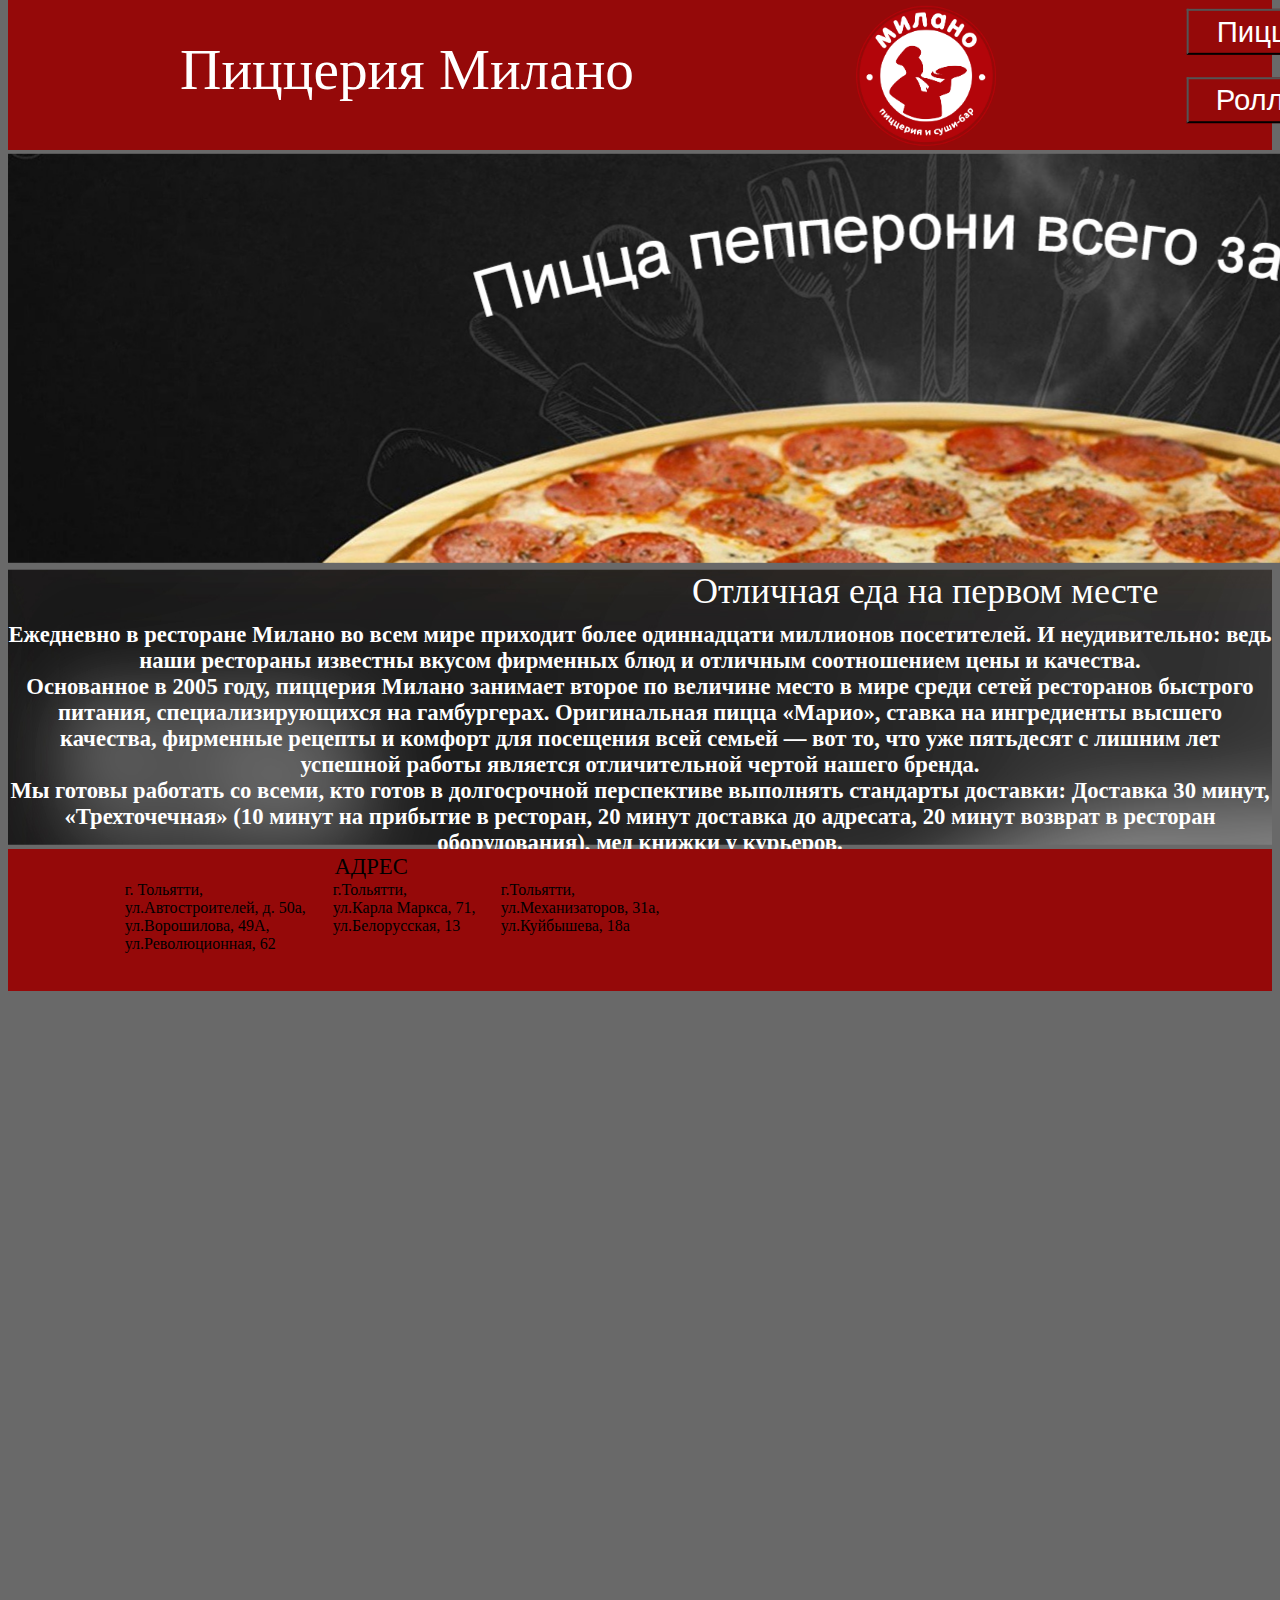
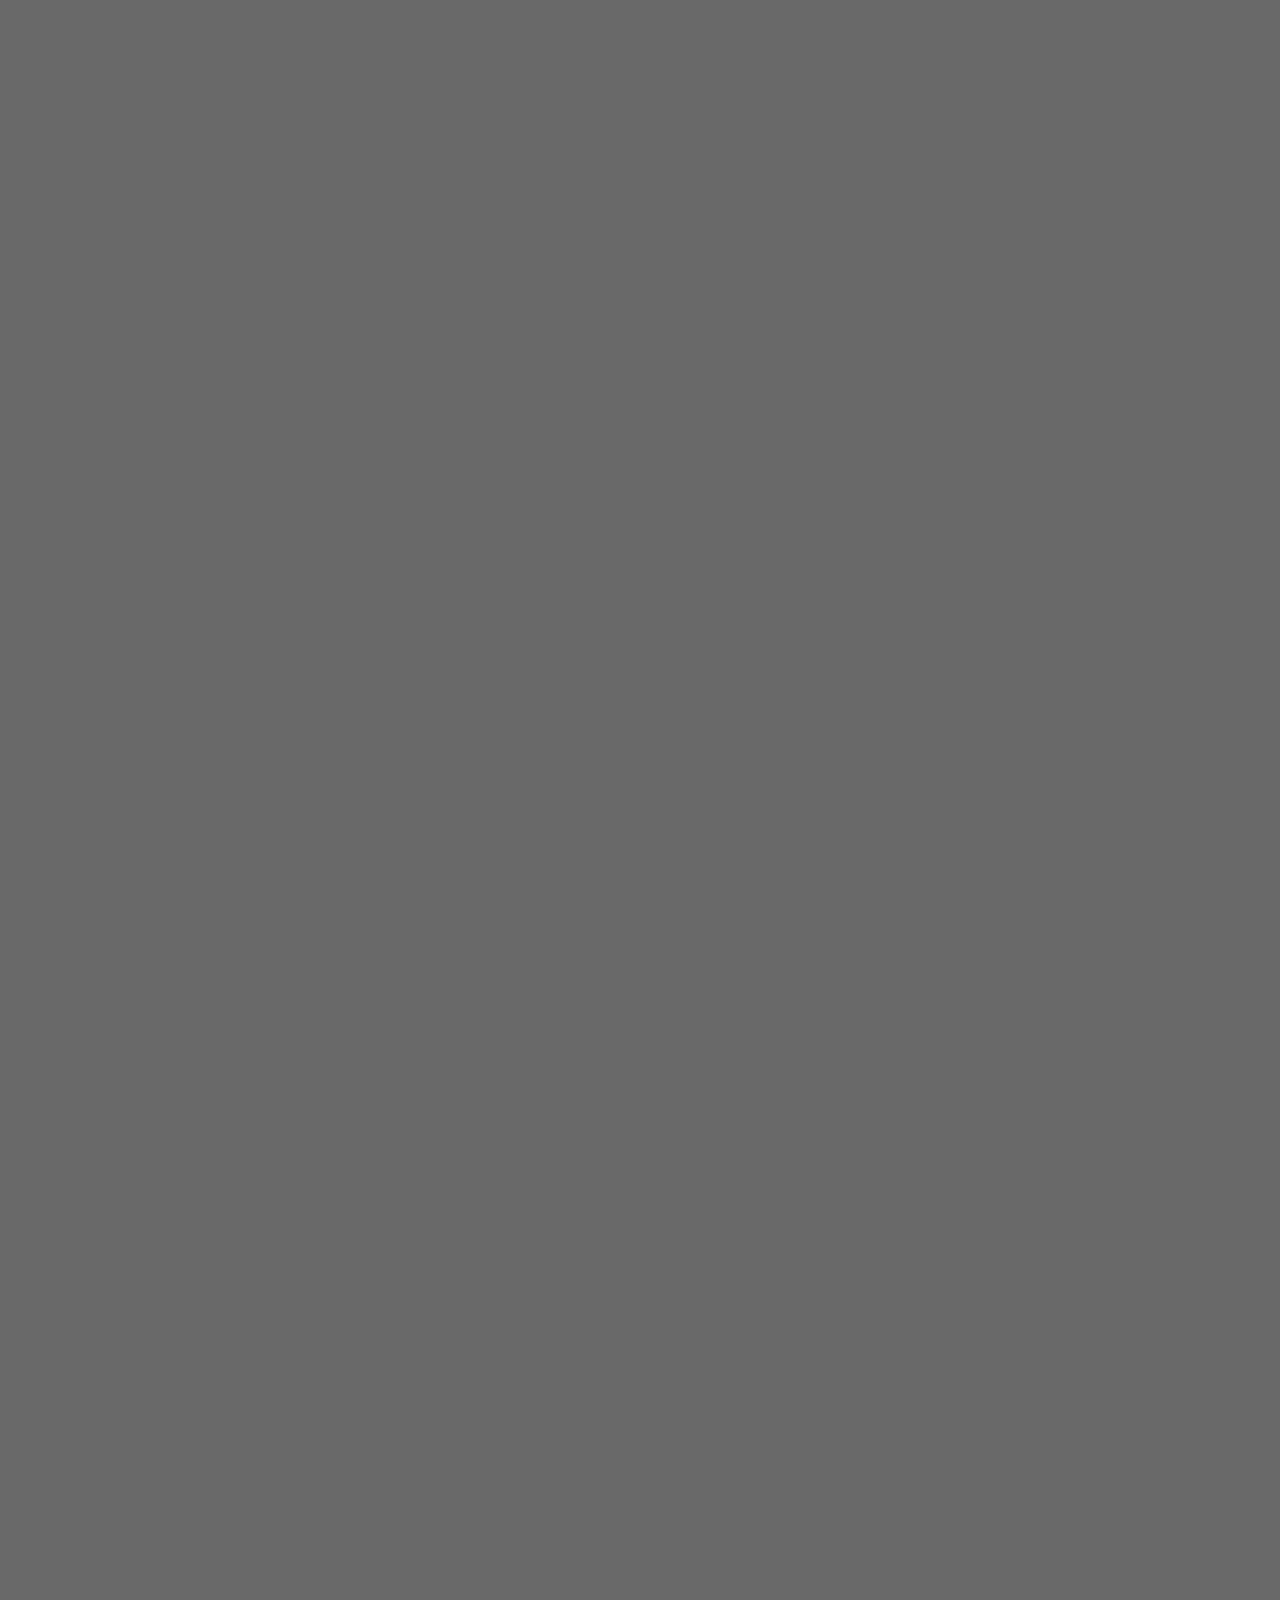
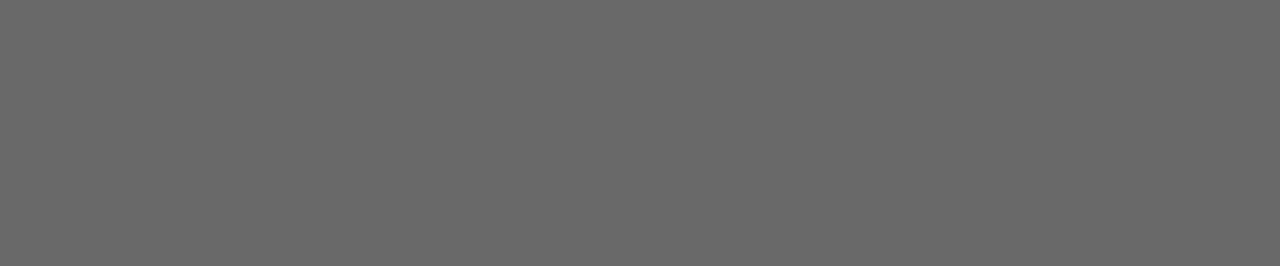
<file: index.html>
<!DOCTYPE html>
<html>

<head>
	<link rel="stylesheet" href="css/style1.css">
	<title>Pizzeria</title>
	<style>body {
    background: #696969;
    -moz-background-size: 100%; 
    -webkit-background-size: 100%; 
    -o-background-size: 100%; 
    background-size: 100%;}
	</style>
	<style>
		.text1
		{						
		height: 100px;
		width: 800px;
		font-family: Times New Roman, Helvetica, sans-serif;
		font-size: 43pt;
		transform: translate(3em, -3.1em)
		}
	</style>
	<style>
		.text2
		{
		height: 275px;
		width: 1900,5px;
		background:url(image/background2.jpg)no-repeat;
		font-family: Times New Roman, Helvetica, sans-serif;
		font-size: 17pt;
		transform: translate(0em, -10.6em);
		}
	</style>
	<style>
		.text3
		{						
		height: 100px;
		width: 500px;
		font-family: Times New Roman, Helvetica, sans-serif;
		font-size: 27pt;
		transform: translate(19em, -15.3em)
		}
	</style>
	<style>
		.adres
		{						
		height: 100px;
		width: 100px;
		font-family: Times New Roman, Helvetica, sans-serif;
		font-size: 17pt;
		transform: translate(14.4em, -25em)
		}
	</style>
	<style>
		.contact
		{								
		height: 100px;
		width: 100px;
		font-family: Times New Roman, Helvetica, sans-serif;
		font-size: 17pt;
		transform: translate(63.5em, -30.5em)
		}
	</style>
	<style>
		.hours
		{									
		height: 200px;
		width: 200px;
		font-family: Times New Roman, Helvetica, sans-serif;
		font-size: 17pt;
		transform: translate(66.5em, -72.4em)
		}
	</style>
	<style>
		.adres2
		{									
		height: 200px;
		width: 200px;
		font-family: Times New Roman, Helvetica, sans-serif;
		font-size: 12pt;
		transform: translate(7.3em, -63em)
		}
	</style>
	<style>
		.adres3
		{									
		height: 200px;
		width: 200px;
		font-family: Times New Roman, Helvetica, sans-serif;
		font-size: 12pt;
		transform: translate(20.3em, -76.5em)
		}
	</style>
	<style>
		.adres4
		{									
		height: 200px;
		width: 200px;
		font-family: Times New Roman, Helvetica, sans-serif;
		font-size: 12pt;
		transform: translate(30.8em, -90em)
		}
	</style>
	<style>
		.contact2
		{									
		height: 200px;
		width: 200px;
		font-family: Times New Roman, Helvetica, sans-serif;
		font-size: 12pt;
		transform: translate(90em, -103em)
		}
	</style>
	<style>
		.hours2
		{									
		height: 200px;
		width: 200px;
		font-family: Times New Roman, Helvetica, sans-serif;
		font-size: 12pt;
		transform: translate(95.2em, -167em)
		}
	</style>
	<style>
		.button1 
		{
		background: #950909;
		color: white;
		font-size: 22pt;
		}
	</style>
	<style>
		.button2 
		{
		background: #950909;
		color: white;
		font-size: 22pt;
		}
	</style>
	<style>
		.button3
		{
		background: #950909;
		color: white;
		font-size: 22pt;
		}
	</style>
	<style>
		.button4
		{
		background: #950909;
		color: white;
		font-size: 22pt;
		}
	</style>
	<style>
		html { overflow:  hidden; }
	</style>
</head>
<body style="font-family:Courier, monospace">
 <hr id='line1' size=150 color=#950909>
 <p class="text1" style="color:#FFFFFF">Пиццерия Милано</p>
 <img id='baner' src="image/Baner.jpg">
 <p class="text2" style="color:#FFFFFF" align=center>
 <br>
<br><b>Ежедневно в ресторане Милано во всем мире приходит более одиннадцати миллионов
посетителей. И неудивительно: ведь наши рестораны известны вкусом фирменных блюд и
отличным соотношением цены и качества.
<br>Основанное в 2005 году, пиццерия Милано занимает второе по величине место в мире среди сетей
ресторанов быстрого питания, специализирующихся на гамбургерах. Оригинальная пицца
«Марио», ставка на ингредиенты высшего качества, фирменные рецепты и комфорт для
посещения всей семьей — вот то, что уже пятьдесят с лишним лет успешной работы является
отличительной чертой нашего бренда.
<br>Мы готовы работать со всеми, кто готов в долгосрочной перспективе выполнять стандарты
доставки: Доставка 30 минут, «Трехточечная» (10 минут на прибытие в ресторан, 20 минут
доставка до адресата, 20 минут возврат в ресторан оборудования), мед книжки у курьеров.
<br>Вы нам интересны в любом случае: если вы можете доставлять в нескольких городах или
только в одном городе. Готовы рассматривать долгосрочные контракты с таксопарками.
</b>
 <p class="text3" style="color:#FFFFFF">Отличная еда на первом месте</p>
  <hr id='line2' size=142 color=#950909>
 <p class="adres">АДРЕС</p>
<p class="contact">КОНТАКТЫ</p>
<p class="hours" style="color:#FFFFFF">ЧАСЫ РАБОТЫ</p>
<p class="adres2">
г. Тольятти,
<br>ул.Автостроителей, д. 50а,
<br>ул.Ворошилова, 49А,
<br>ул.Революционная, 62</p>
<p class="adres3">
г.Тольятти,
<br>ул.Карла Маркса, 71,
<br>ул.Белорусская, 13</p>
<p class="adres4">
г.Тольятти,
<br>ул.Механизаторов, 31а,
<br>ул.Куйбышева, 18а</p>
<p class="contact2">
Т: +7 800 350 33 55
<br>control@milanofood.ru</p>
<p class="hours2" style="color:#FFFFFF">Пн-Вс: 10:00–22:00</p>
<img id='logo' src="image/Logo.png">
<form action="Spm2.html">
	<button id='button1' class="button1">
	Пицца</button> </form>
<form action="Spm3.html">
	<button id='button2' class="button2">
	Роллы</button> </form>
<form action="Spm4.html">
	<button id='button3' class="button3">
	Десерты</button> </form>
	<form action="Spm5.html">
<button id='button4' class="button4">
	Горячее</button> </form>
</file>
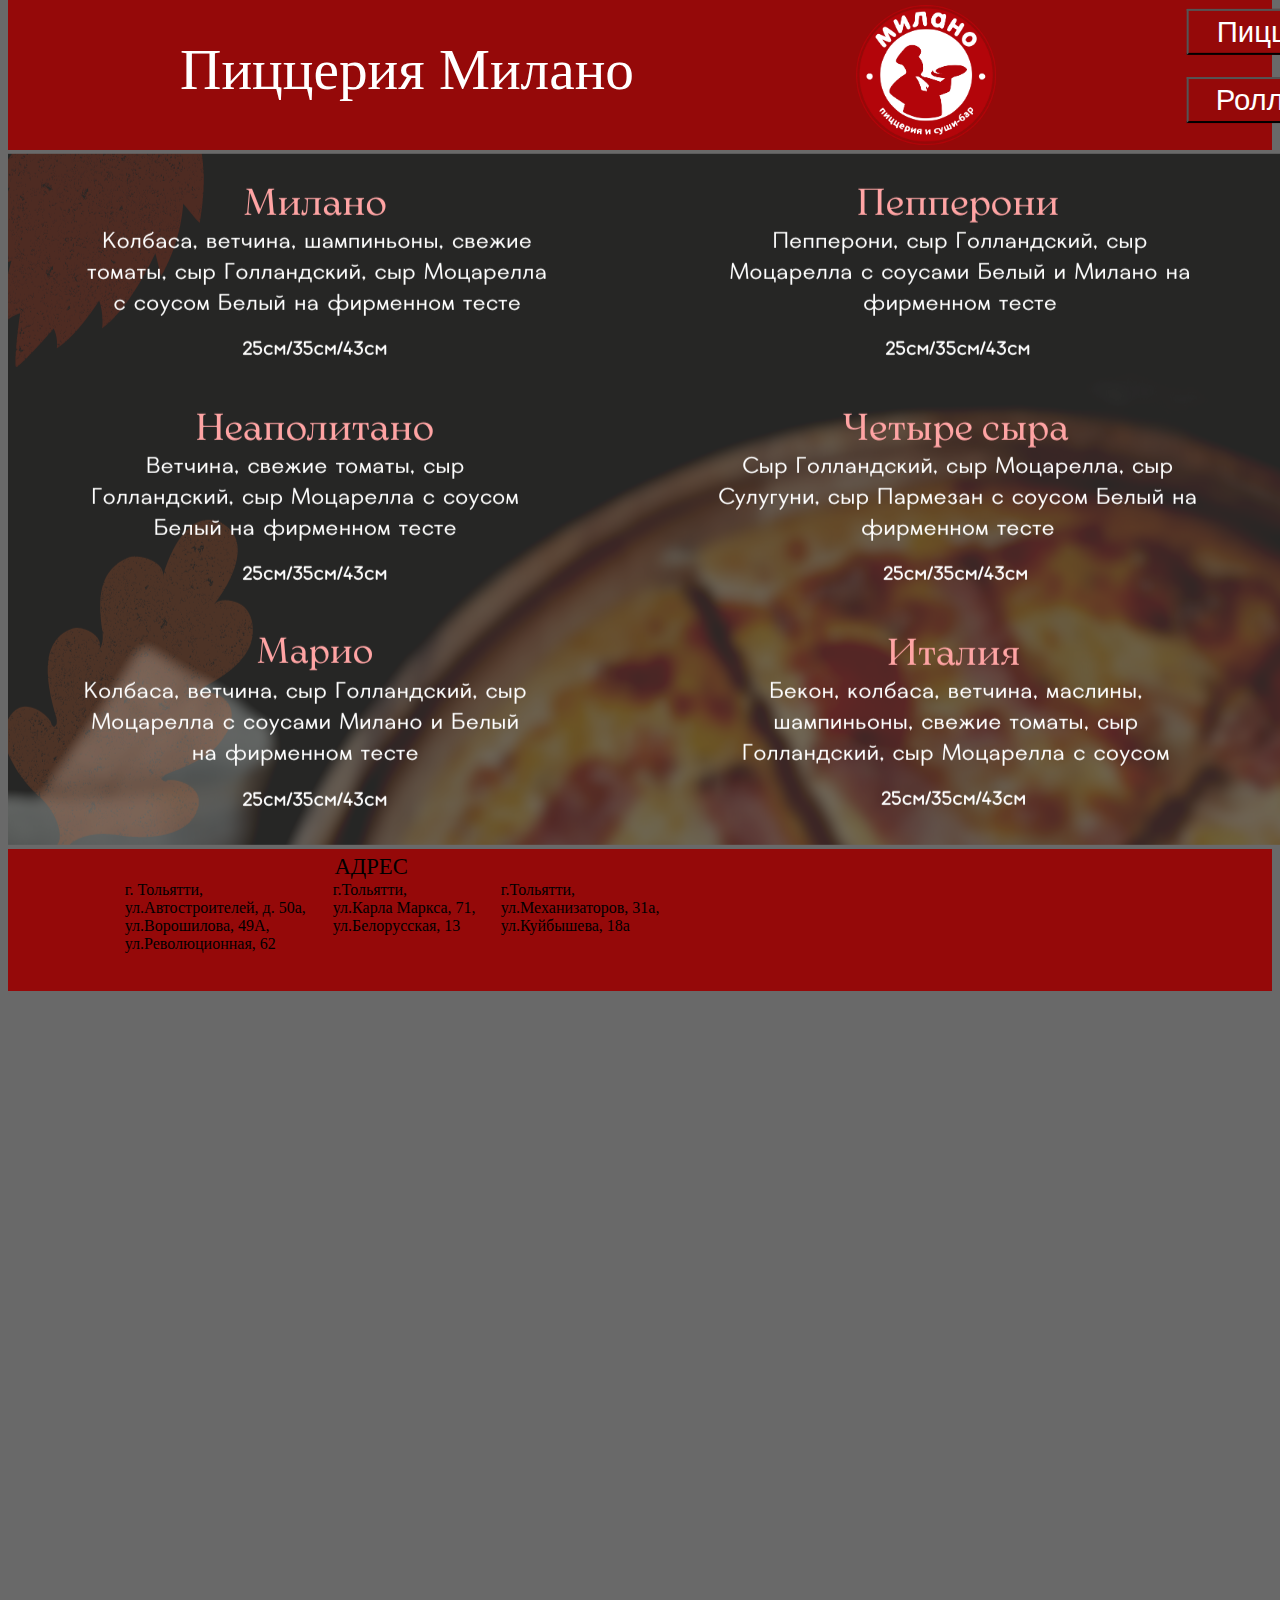
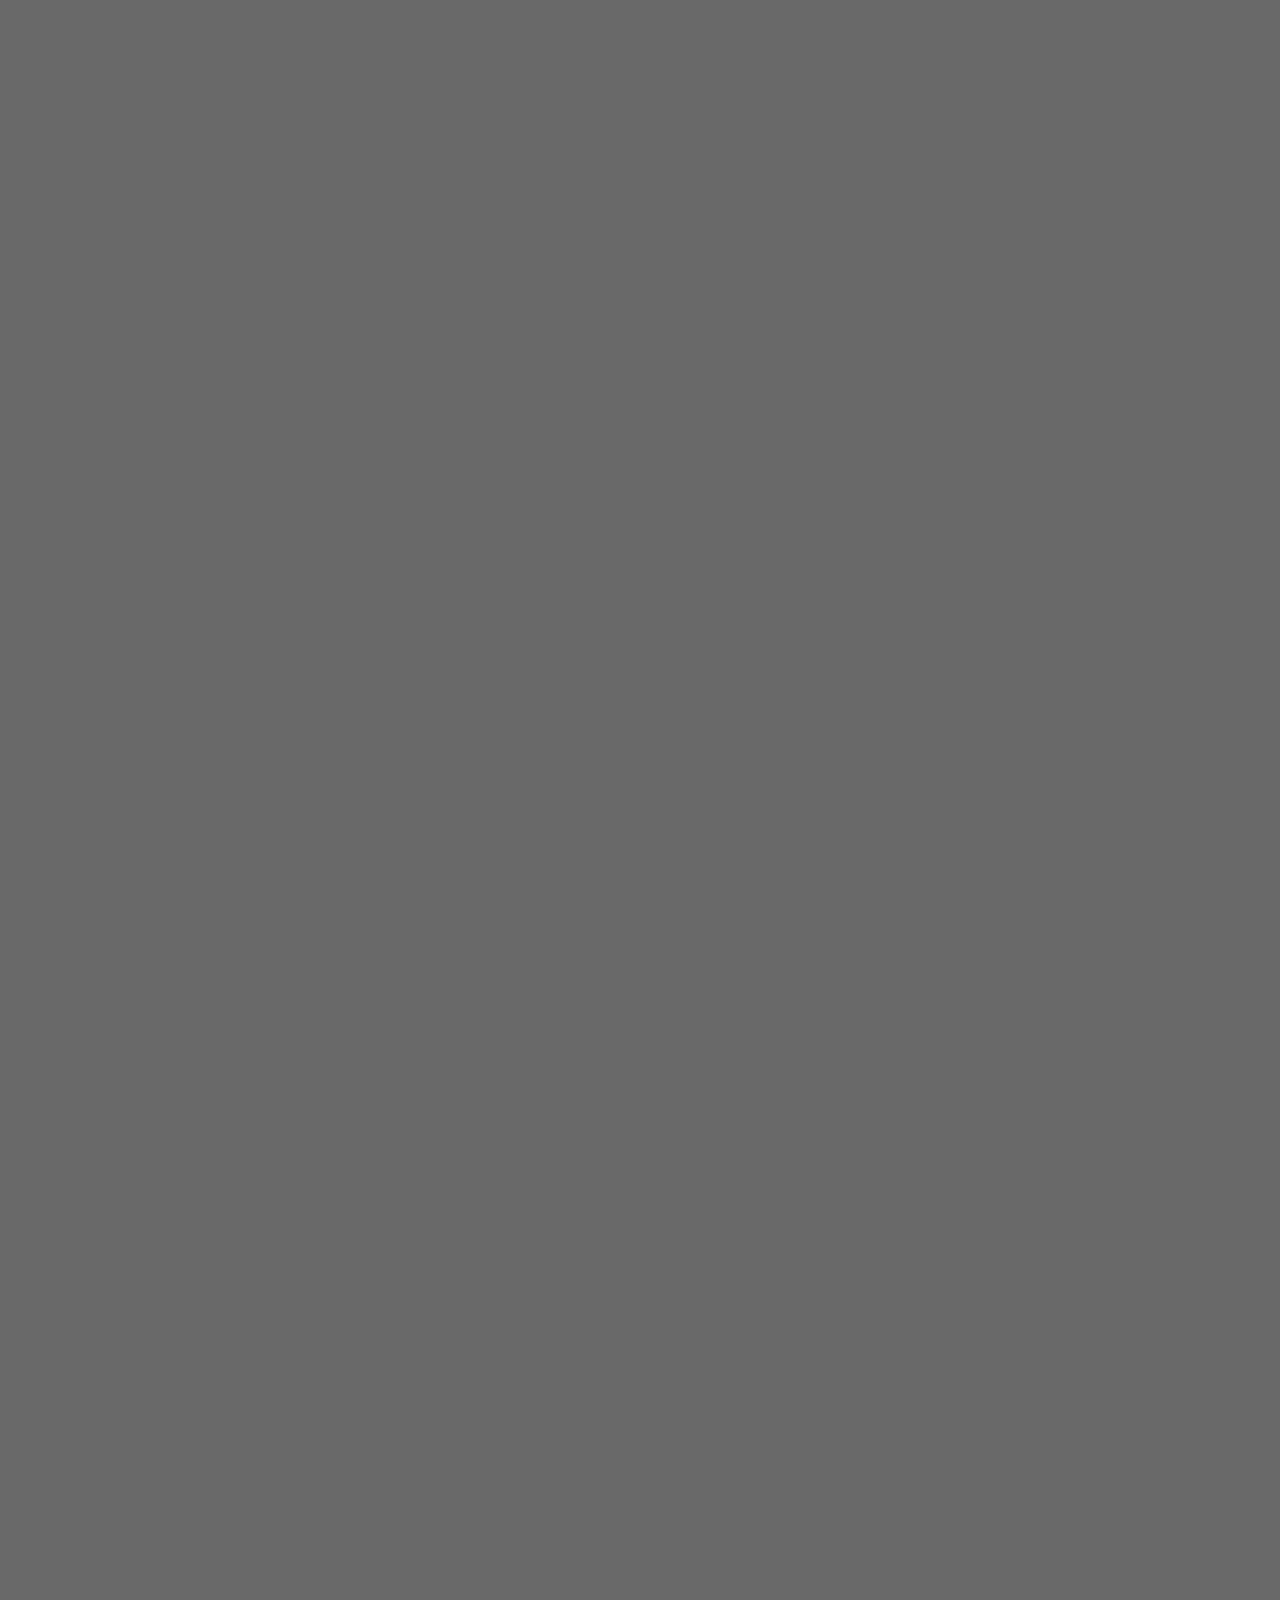
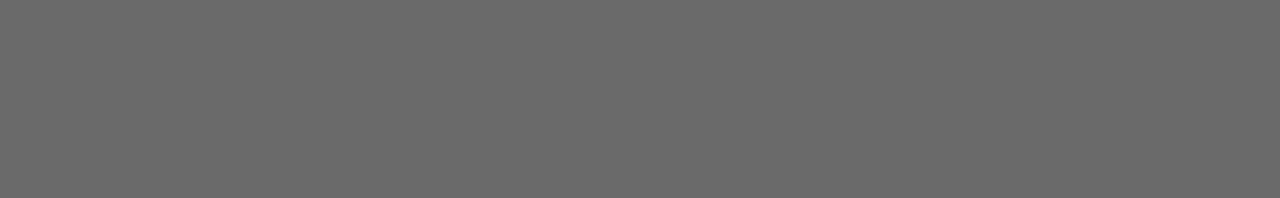
<file: Spm2.html>
<!DOCTYPE html>
<html>

<head>
	<link rel="stylesheet" href="css/style2.css">
	<title>Pizzeria</title>
	<style>body {
    background: #696969;
    -moz-background-size: 100%; 
    -webkit-background-size: 100%; 
    -o-background-size: 100%; 
    background-size: 100%;}
	</style>
	<style>
		.text1
		{						
		height: 100px;
		width: 800px;
		font-family: Times New Roman, Helvetica, sans-serif;
		font-size: 43pt;
		transform: translate(3em, -3.1em)
		}
	</style>
	<style>
		.text2
		{
		height: 275px;
		width: 1900,5px;
		background:url(img/background2.jpg)no-repeat;
		font-family: Times New Roman, Helvetica, sans-serif;
		font-size: 17pt;
		transform: translate(0em, -10.6em);
		}
	</style>
	<style>
		.text3
		{						
		height: 100px;
		width: 500px;
		font-family: Times New Roman, Helvetica, sans-serif;
		font-size: 27pt;
		transform: translate(19em, -15.3em)
		}
	</style>
	<style>
		.adres
		{						
		height: 100px;
		width: 100px;
		font-family: Times New Roman, Helvetica, sans-serif;
		font-size: 17pt;
		transform: translate(14.4em, -17.06em)
		}
	</style>
	<style>
		.contact
		{								
		height: 100px;
		width: 100px;
		font-family: Times New Roman, Helvetica, sans-serif;
		font-size: 17pt;
		transform: translate(63.5em, -22.55em)
		}
	</style>
	<style>
		.hours
		{									
		height: 200px;
		width: 200px;
		font-family: Times New Roman, Helvetica, sans-serif;
		font-size: 17pt;
		transform: translate(66.5em, -64.5em)
		}
	</style>
	<style>
		.adres2
		{									
		height: 200px;
		width: 200px;
		font-family: Times New Roman, Helvetica, sans-serif;
		font-size: 12pt;
		transform: translate(7.3em, -51.76em)
		}
	</style>
	<style>
		.adres3
		{									
		height: 200px;
		width: 200px;
		font-family: Times New Roman, Helvetica, sans-serif;
		font-size: 12pt;
		transform: translate(20.3em, -65.25em)
		}
	</style>
	<style>
		.adres4
		{									
		height: 200px;
		width: 200px;
		font-family: Times New Roman, Helvetica, sans-serif;
		font-size: 12pt;
		transform: translate(30.8em, -78.78em)
		}
	</style>
	<style>
		.contact2
		{									
		height: 200px;
		width: 200px;
		font-family: Times New Roman, Helvetica, sans-serif;
		font-size: 12pt;
		transform: translate(90em, -91.78em)
		}
	</style>
	<style>
		.hours2
		{									
		height: 200px;
		width: 200px;
		font-family: Times New Roman, Helvetica, sans-serif;
		font-size: 12pt;
		transform: translate(95.2em, -155.78em)
		}
	</style>
	<style>
		.button1 
		{
		background: #950909;
		color: white;
		font-size: 22pt;
		}
	</style>
	<style>
		.button2 
		{
		background: #950909;
		color: white;
		font-size: 22pt;
		}
	</style>
	<style>
		.button3 
		{
		background: #950909;
		color: white;
		font-size: 22pt;
		}
	</style>
	<style>
		.button4 
		{
		background: #950909;
		color: white;
		font-size: 22pt;
		}
	</style>
	<style>
		.button5 
		{
		background: #950909;
		color: white;
		font-size: 22pt;
		}
	</style>
	<style>
		html { overflow:  hidden; }
	</style>
</head>
<body style="font-family:Courier, monospace">
 <hr id='line1' size=150 color=#950909>
 <p class="text1" style="color:#FFFFFF">Пиццерия Милано</p>
 <img id='baner2' src="image/Baner2.png">
  <hr id='line2' size=142 color=#950909>
 <p class="adres">АДРЕС</p>
<p class="contact">КОНТАКТЫ</p>
<p class="hours" style="color:#FFFFFF">ЧАСЫ РАБОТЫ</p>
<p class="adres2">
г. Тольятти,
<br>ул.Автостроителей, д. 50а,
<br>ул.Ворошилова, 49А,
<br>ул.Революционная, 62</p>
<p class="adres3">
г.Тольятти,
<br>ул.Карла Маркса, 71,
<br>ул.Белорусская, 13</p>
<p class="adres4">
г.Тольятти,
<br>ул.Механизаторов, 31а,
<br>ул.Куйбышева, 18а</p>
<p class="contact2">
Т: +7 800 350 33 55
<br>control@milanofood.ru</p>
<p class="hours2" style="color:#FFFFFF">Пн-Вс: 10:00–22:00</p>
<img id='logo' src="image/Logo.png">
<form action="index.html">
	<button id='button1' class="button1">
	Главная</button> </form>
<form action="Spm2.html">
	<button id='button2' class="button2">
	Пицца</button> </form>
<form action="Spm4.html">
	<button id='button3' class="button3">
	Десерты</button> </form>
<form action="Spm3.html">
	<button id='button4' class="button4">
	Роллы</button> </form>
<form action="Spm5.html">
	<button id='button5' class="button5">
	Горячее</button> </form>
</file>
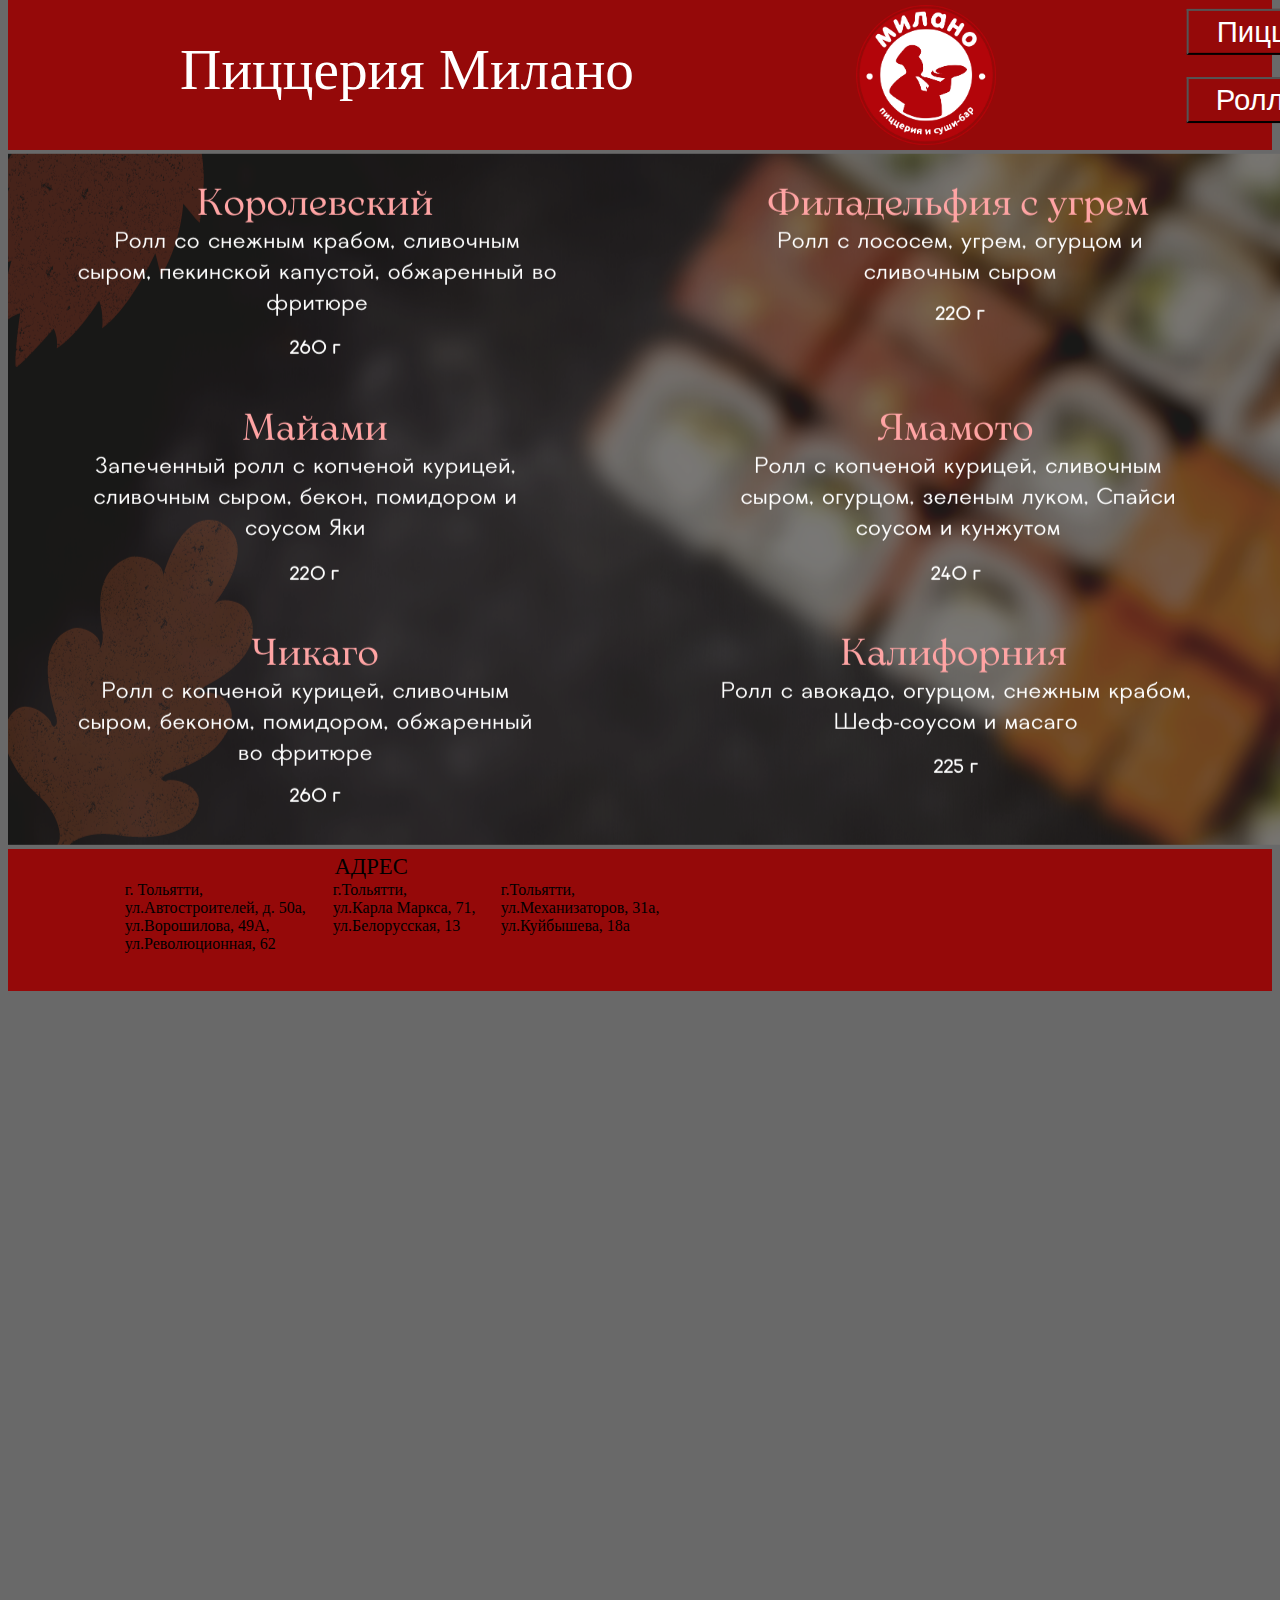
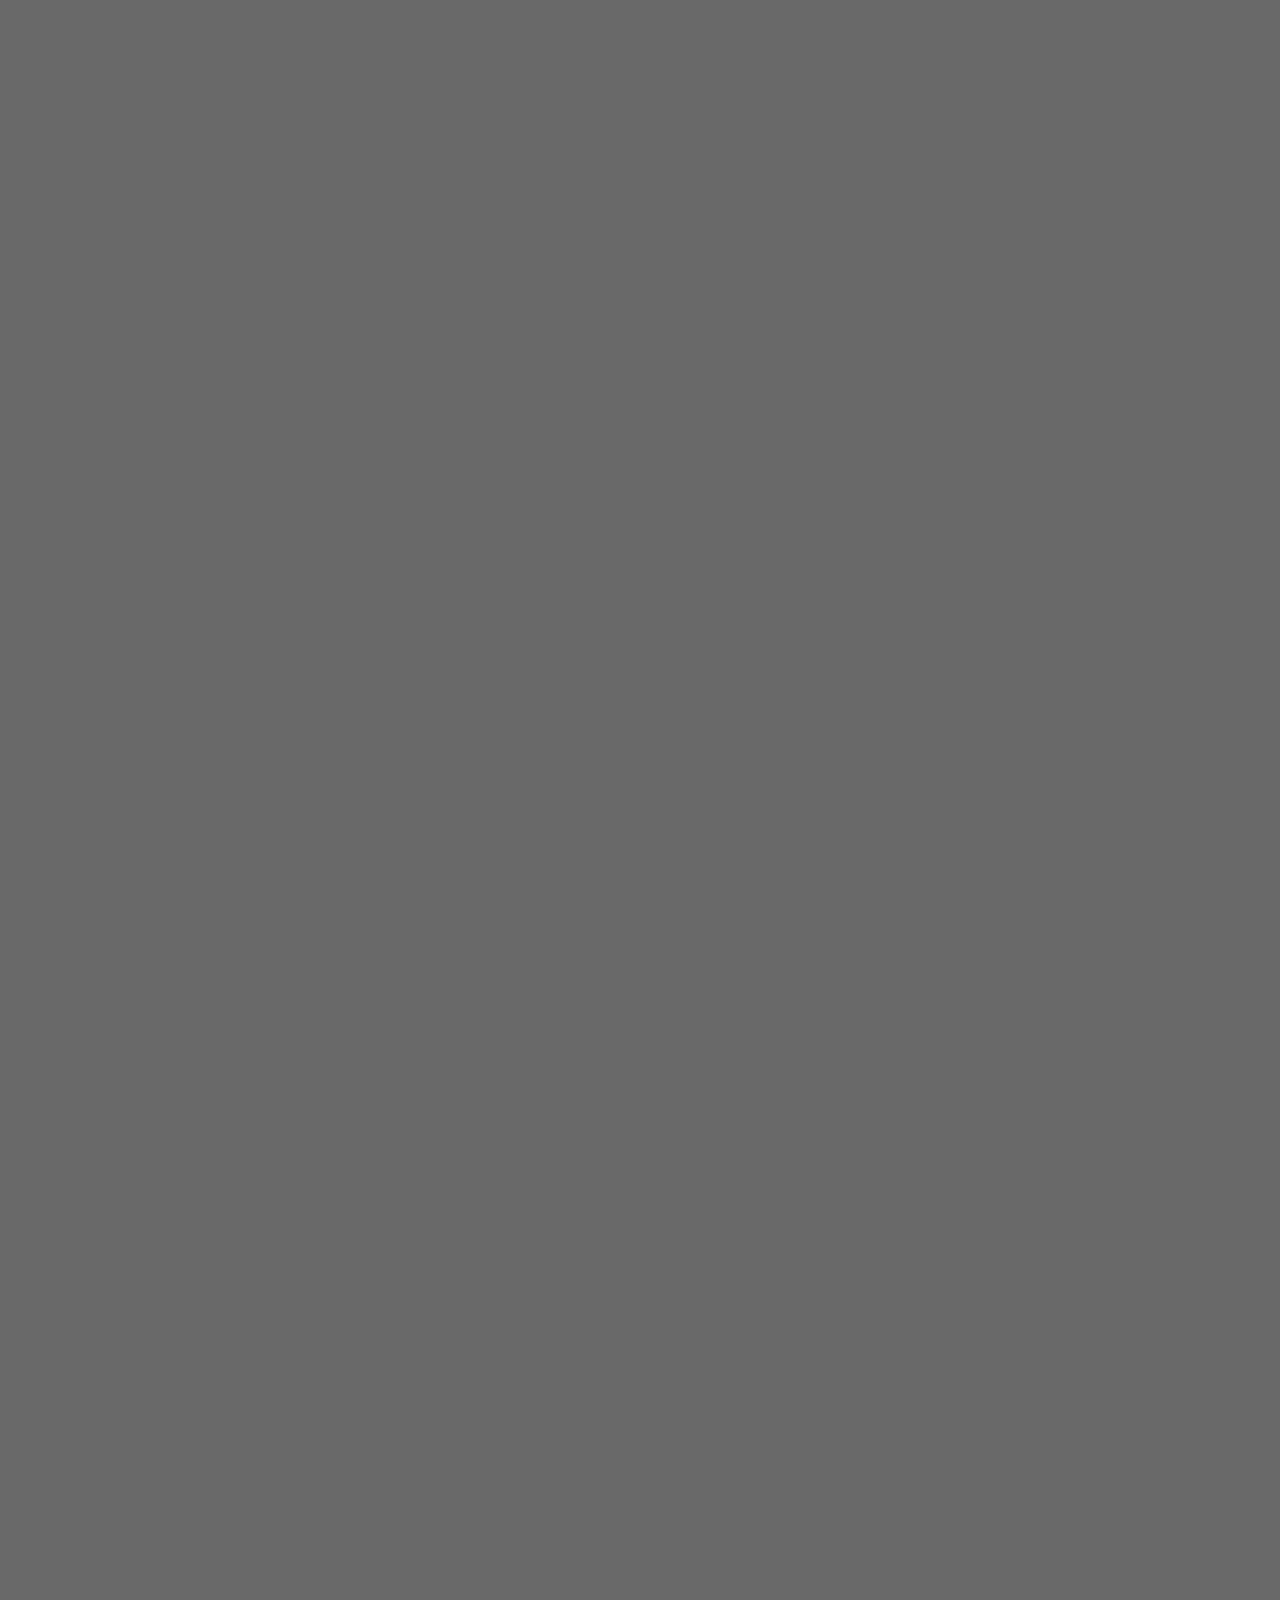
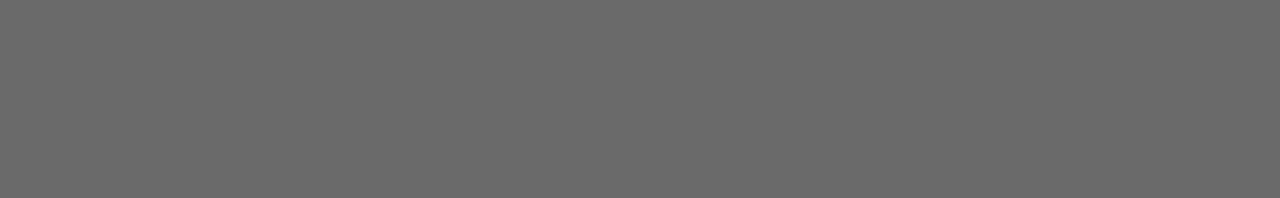
<file: Spm3.html>
<!DOCTYPE html>
<html>

<head>
	<link rel="stylesheet" href="css/style2.css">
	<title>Pizzeria</title>
	<style>body {
    background: #696969;
    -moz-background-size: 100%; 
    -webkit-background-size: 100%; 
    -o-background-size: 100%; 
    background-size: 100%;}
	</style>
	<style>
		.text1
		{						
		height: 100px;
		width: 800px;
		font-family: Times New Roman, Helvetica, sans-serif;
		font-size: 43pt;
		transform: translate(3em, -3.1em)
		}
	</style>
	<style>
		.text2
		{
		height: 275px;
		width: 1900,5px;
		background:url(img/background2.jpg)no-repeat;
		font-family: Times New Roman, Helvetica, sans-serif;
		font-size: 17pt;
		transform: translate(0em, -10.6em);
		}
	</style>
	<style>
		.text3
		{						
		height: 100px;
		width: 500px;
		font-family: Times New Roman, Helvetica, sans-serif;
		font-size: 27pt;
		transform: translate(19em, -15.3em)
		}
	</style>
	<style>
		.adres
		{						
		height: 100px;
		width: 100px;
		font-family: Times New Roman, Helvetica, sans-serif;
		font-size: 17pt;
		transform: translate(14.4em, -17.06em)
		}
	</style>
	<style>
		.contact
		{								
		height: 100px;
		width: 100px;
		font-family: Times New Roman, Helvetica, sans-serif;
		font-size: 17pt;
		transform: translate(63.5em, -22.55em)
		}
	</style>
	<style>
		.hours
		{									
		height: 200px;
		width: 200px;
		font-family: Times New Roman, Helvetica, sans-serif;
		font-size: 17pt;
		transform: translate(66.5em, -64.5em)
		}
	</style>
	<style>
		.adres2
		{									
		height: 200px;
		width: 200px;
		font-family: Times New Roman, Helvetica, sans-serif;
		font-size: 12pt;
		transform: translate(7.3em, -51.76em)
		}
	</style>
	<style>
		.adres3
		{									
		height: 200px;
		width: 200px;
		font-family: Times New Roman, Helvetica, sans-serif;
		font-size: 12pt;
		transform: translate(20.3em, -65.25em)
		}
	</style>
	<style>
		.adres4
		{									
		height: 200px;
		width: 200px;
		font-family: Times New Roman, Helvetica, sans-serif;
		font-size: 12pt;
		transform: translate(30.8em, -78.78em)
		}
	</style>
	<style>
		.contact2
		{									
		height: 200px;
		width: 200px;
		font-family: Times New Roman, Helvetica, sans-serif;
		font-size: 12pt;
		transform: translate(90em, -91.78em)
		}
	</style>
	<style>
		.hours2
		{									
		height: 200px;
		width: 200px;
		font-family: Times New Roman, Helvetica, sans-serif;
		font-size: 12pt;
		transform: translate(95.2em, -155.78em)
		}
	</style>
	<style>
		.button1 
		{
		background: #950909;
		color: white;
		font-size: 22pt;
		}
	</style>
	<style>
		.button2 
		{
		background: #950909;
		color: white;
		font-size: 22pt;
		}
	</style>
	<style>
		.button3 
		{
		background: #950909;
		color: white;
		font-size: 22pt;
		}
	</style>
	<style>
		.button4 
		{
		background: #950909;
		color: white;
		font-size: 22pt;
		}
	</style>
	<style>
		.button5 
		{
		background: #950909;
		color: white;
		font-size: 22pt;
		}
	</style>
	<style>
		html { overflow:  hidden; }
	</style>
</head>
<body style="font-family:Courier, monospace">
 <hr id='line1' size=150 color=#950909>
 <p class="text1" style="color:#FFFFFF">Пиццерия Милано</p>
 <img id='baner2' src="image/Baner3.png">
  <hr id='line2' size=142 color=#950909>
 <p class="adres">АДРЕС</p>
<p class="contact">КОНТАКТЫ</p>
<p class="hours" style="color:#FFFFFF">ЧАСЫ РАБОТЫ</p>
<p class="adres2">
г. Тольятти,
<br>ул.Автостроителей, д. 50а,
<br>ул.Ворошилова, 49А,
<br>ул.Революционная, 62</p>
<p class="adres3">
г.Тольятти,
<br>ул.Карла Маркса, 71,
<br>ул.Белорусская, 13</p>
<p class="adres4">
г.Тольятти,
<br>ул.Механизаторов, 31а,
<br>ул.Куйбышева, 18а</p>
<p class="contact2">
Т: +7 800 350 33 55
<br>control@milanofood.ru</p>
<p class="hours2" style="color:#FFFFFF">Пн-Вс: 10:00–22:00</p>
<img id='logo' src="image/Logo.png">
<form action="index.html">
	<button id='button1' class="button1">
	Главная</button> </form>
<form action="Spm2.html">
	<button id='button2' class="button2">
	Пицца</button> </form>
<form action="Spm4.html">
	<button id='button3' class="button3">
	Десерты</button> </form>
<form action="Spm3.html">
	<button id='button4' class="button4">
	Роллы</button> </form>
<form action="Spm5.html">
	<button id='button5' class="button5">
	Горячее</button> </form>
</file>
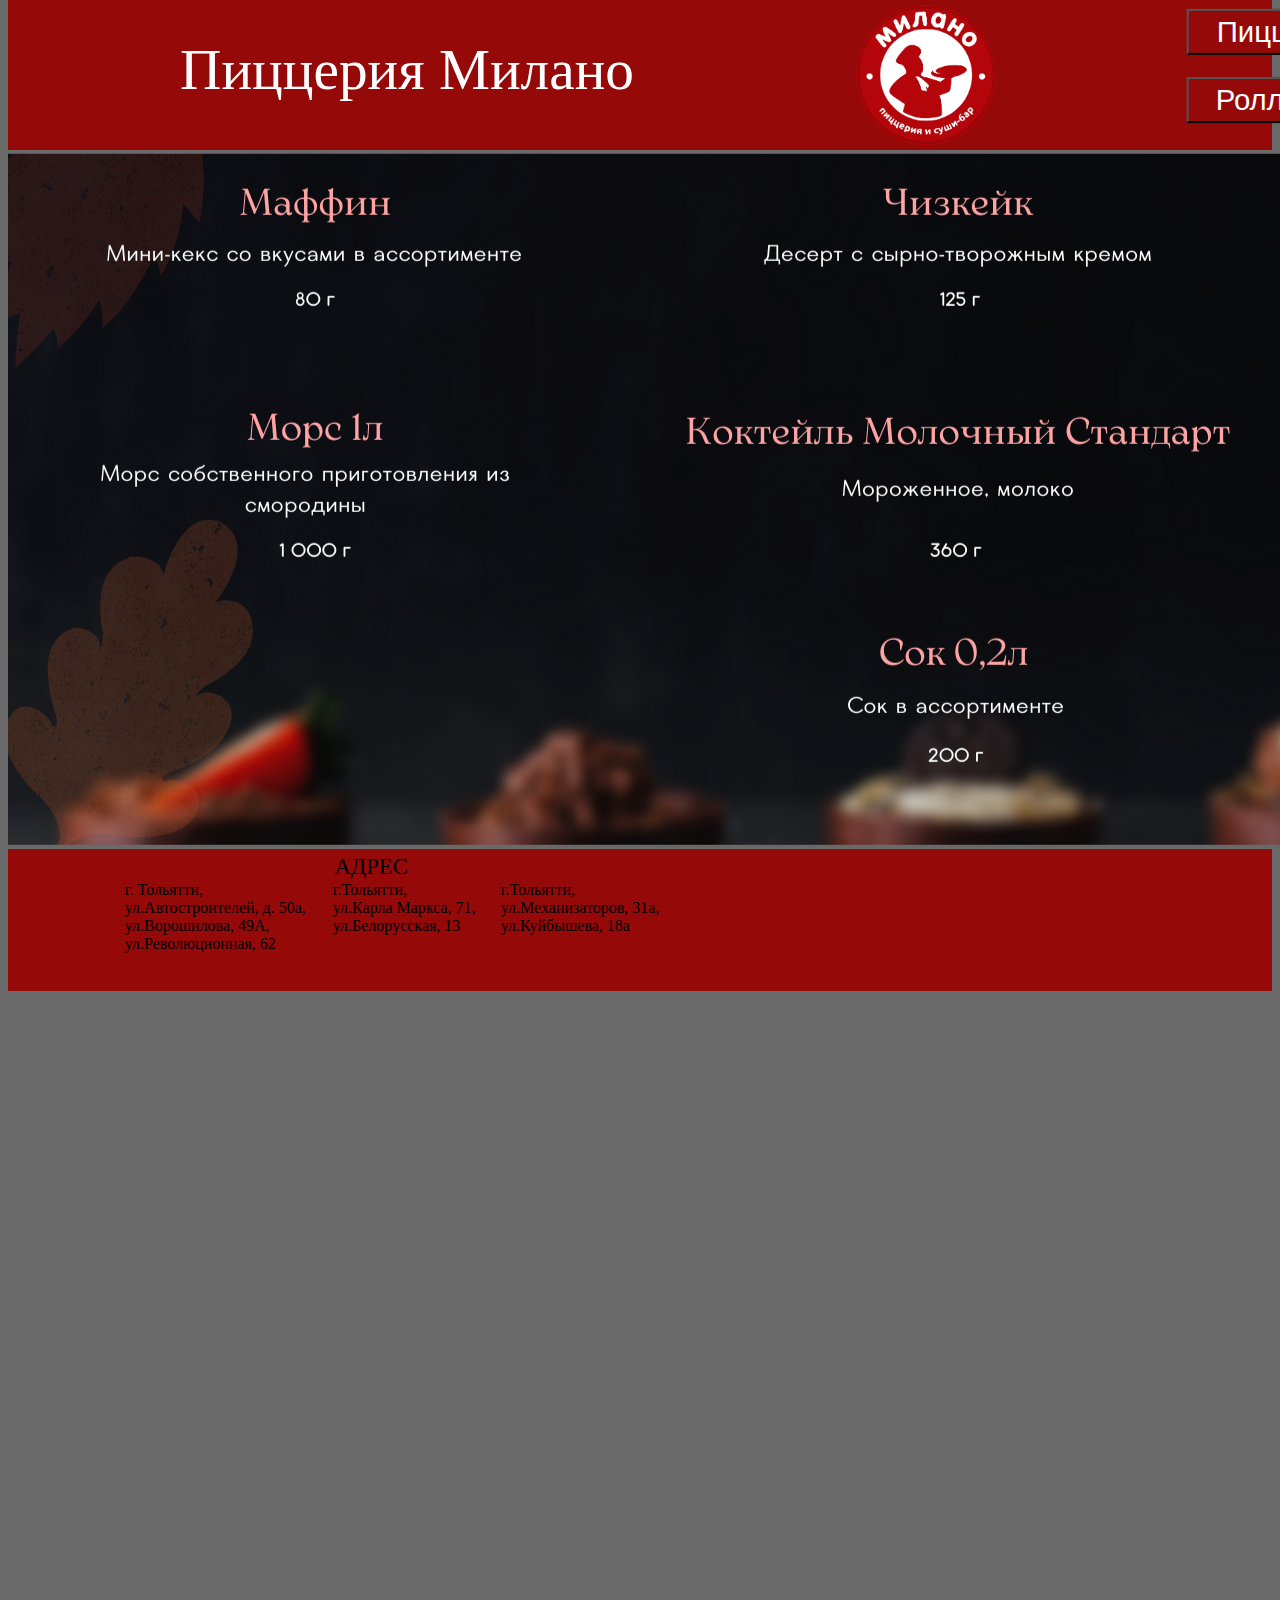
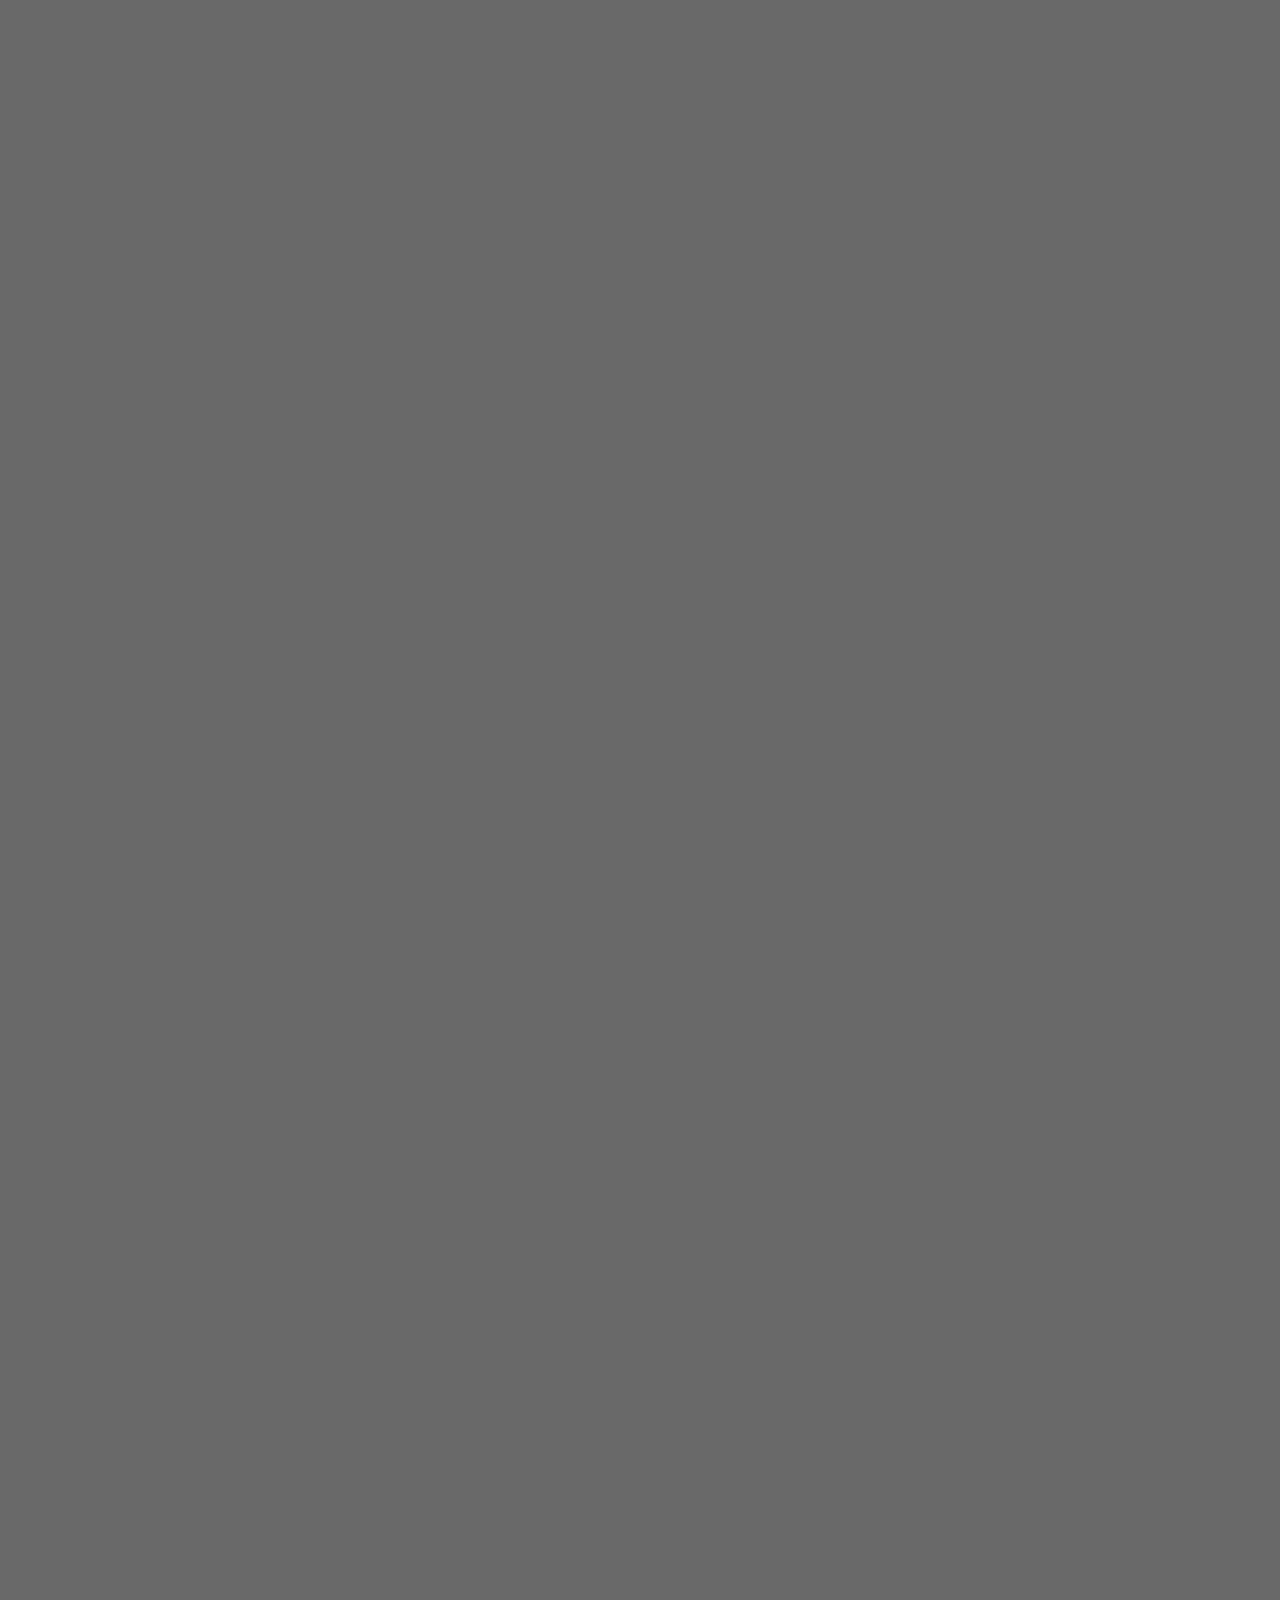
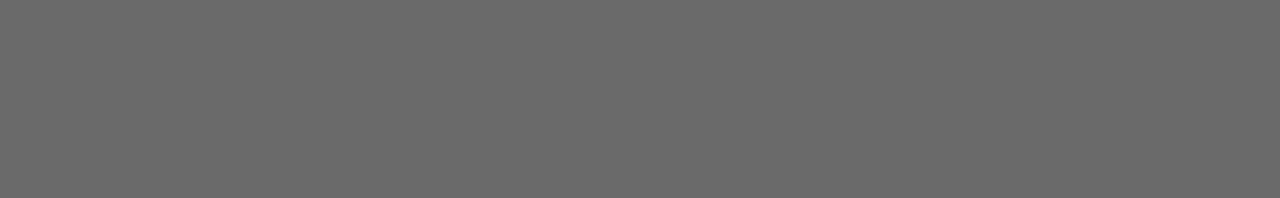
<file: Spm4.html>
<!DOCTYPE html>
<html>

<head>
	<link rel="stylesheet" href="css/style2.css">
	<title>Pizzeria</title>
	<style>body {
    background: #696969;
    -moz-background-size: 100%; 
    -webkit-background-size: 100%; 
    -o-background-size: 100%; 
    background-size: 100%;}
	</style>
	<style>
		.text1
		{						
		height: 100px;
		width: 800px;
		font-family: Times New Roman, Helvetica, sans-serif;
		font-size: 43pt;
		transform: translate(3em, -3.1em)
		}
	</style>
	<style>
		.text2
		{
		height: 275px;
		width: 1900,5px;
		background:url(img/background2.jpg)no-repeat;
		font-family: Times New Roman, Helvetica, sans-serif;
		font-size: 17pt;
		transform: translate(0em, -10.6em);
		}
	</style>
	<style>
		.text3
		{						
		height: 100px;
		width: 500px;
		font-family: Times New Roman, Helvetica, sans-serif;
		font-size: 27pt;
		transform: translate(19em, -15.3em)
		}
	</style>
	<style>
		.adres
		{						
		height: 100px;
		width: 100px;
		font-family: Times New Roman, Helvetica, sans-serif;
		font-size: 17pt;
		transform: translate(14.4em, -17.06em)
		}
	</style>
	<style>
		.contact
		{								
		height: 100px;
		width: 100px;
		font-family: Times New Roman, Helvetica, sans-serif;
		font-size: 17pt;
		transform: translate(63.5em, -22.55em)
		}
	</style>
	<style>
		.hours
		{									
		height: 200px;
		width: 200px;
		font-family: Times New Roman, Helvetica, sans-serif;
		font-size: 17pt;
		transform: translate(66.5em, -64.5em)
		}
	</style>
	<style>
		.adres2
		{									
		height: 200px;
		width: 200px;
		font-family: Times New Roman, Helvetica, sans-serif;
		font-size: 12pt;
		transform: translate(7.3em, -51.76em)
		}
	</style>
	<style>
		.adres3
		{									
		height: 200px;
		width: 200px;
		font-family: Times New Roman, Helvetica, sans-serif;
		font-size: 12pt;
		transform: translate(20.3em, -65.25em)
		}
	</style>
	<style>
		.adres4
		{									
		height: 200px;
		width: 200px;
		font-family: Times New Roman, Helvetica, sans-serif;
		font-size: 12pt;
		transform: translate(30.8em, -78.78em)
		}
	</style>
	<style>
		.contact2
		{									
		height: 200px;
		width: 200px;
		font-family: Times New Roman, Helvetica, sans-serif;
		font-size: 12pt;
		transform: translate(90em, -91.78em)
		}
	</style>
	<style>
		.hours2
		{									
		height: 200px;
		width: 200px;
		font-family: Times New Roman, Helvetica, sans-serif;
		font-size: 12pt;
		transform: translate(95.2em, -155.78em)
		}
	</style>
	<style>
		.button1 
		{
		background: #950909;
		color: white;
		font-size: 22pt;
		}
	</style>
	<style>
		.button2 
		{
		background: #950909;
		color: white;
		font-size: 22pt;
		}
	</style>
	<style>
		.button3 
		{
		background: #950909;
		color: white;
		font-size: 22pt;
		}
	</style>
	<style>
		.button4 
		{
		background: #950909;
		color: white;
		font-size: 22pt;
		}
	</style>
	<style>
		.button5 
		{
		background: #950909;
		color: white;
		font-size: 22pt;
		}
	</style>
	<style>
		html { overflow:  hidden; }
	</style>
</head>
<body style="font-family:Courier, monospace">
 <hr id='line1' size=150 color=#950909>
 <p class="text1" style="color:#FFFFFF">Пиццерия Милано</p>
 <img id='baner2' src="image/Baner4.png">
  <hr id='line2' size=142 color=#950909>
 <p class="adres">АДРЕС</p>
<p class="contact">КОНТАКТЫ</p>
<p class="hours" style="color:#FFFFFF">ЧАСЫ РАБОТЫ</p>
<p class="adres2">
г. Тольятти,
<br>ул.Автостроителей, д. 50а,
<br>ул.Ворошилова, 49А,
<br>ул.Революционная, 62</p>
<p class="adres3">
г.Тольятти,
<br>ул.Карла Маркса, 71,
<br>ул.Белорусская, 13</p>
<p class="adres4">
г.Тольятти,
<br>ул.Механизаторов, 31а,
<br>ул.Куйбышева, 18а</p>
<p class="contact2">
Т: +7 800 350 33 55
<br>control@milanofood.ru</p>
<p class="hours2" style="color:#FFFFFF">Пн-Вс: 10:00–22:00</p>
<img id='logo' src="image/Logo.png">
<form action="index.html">
	<button id='button1' class="button1">
	Главная</button> </form>
<form action="Spm2.html">
	<button id='button2' class="button2">
	Пицца</button> </form>
<form action="Spm4.html">
	<button id='button3' class="button3">
	Десерты</button> </form>
<form action="Spm3.html">
	<button id='button4' class="button4">
	Роллы</button> </form>
<form action="Spm5.html">
	<button id='button5' class="button5">
	Горячее</button> </form>
</file>
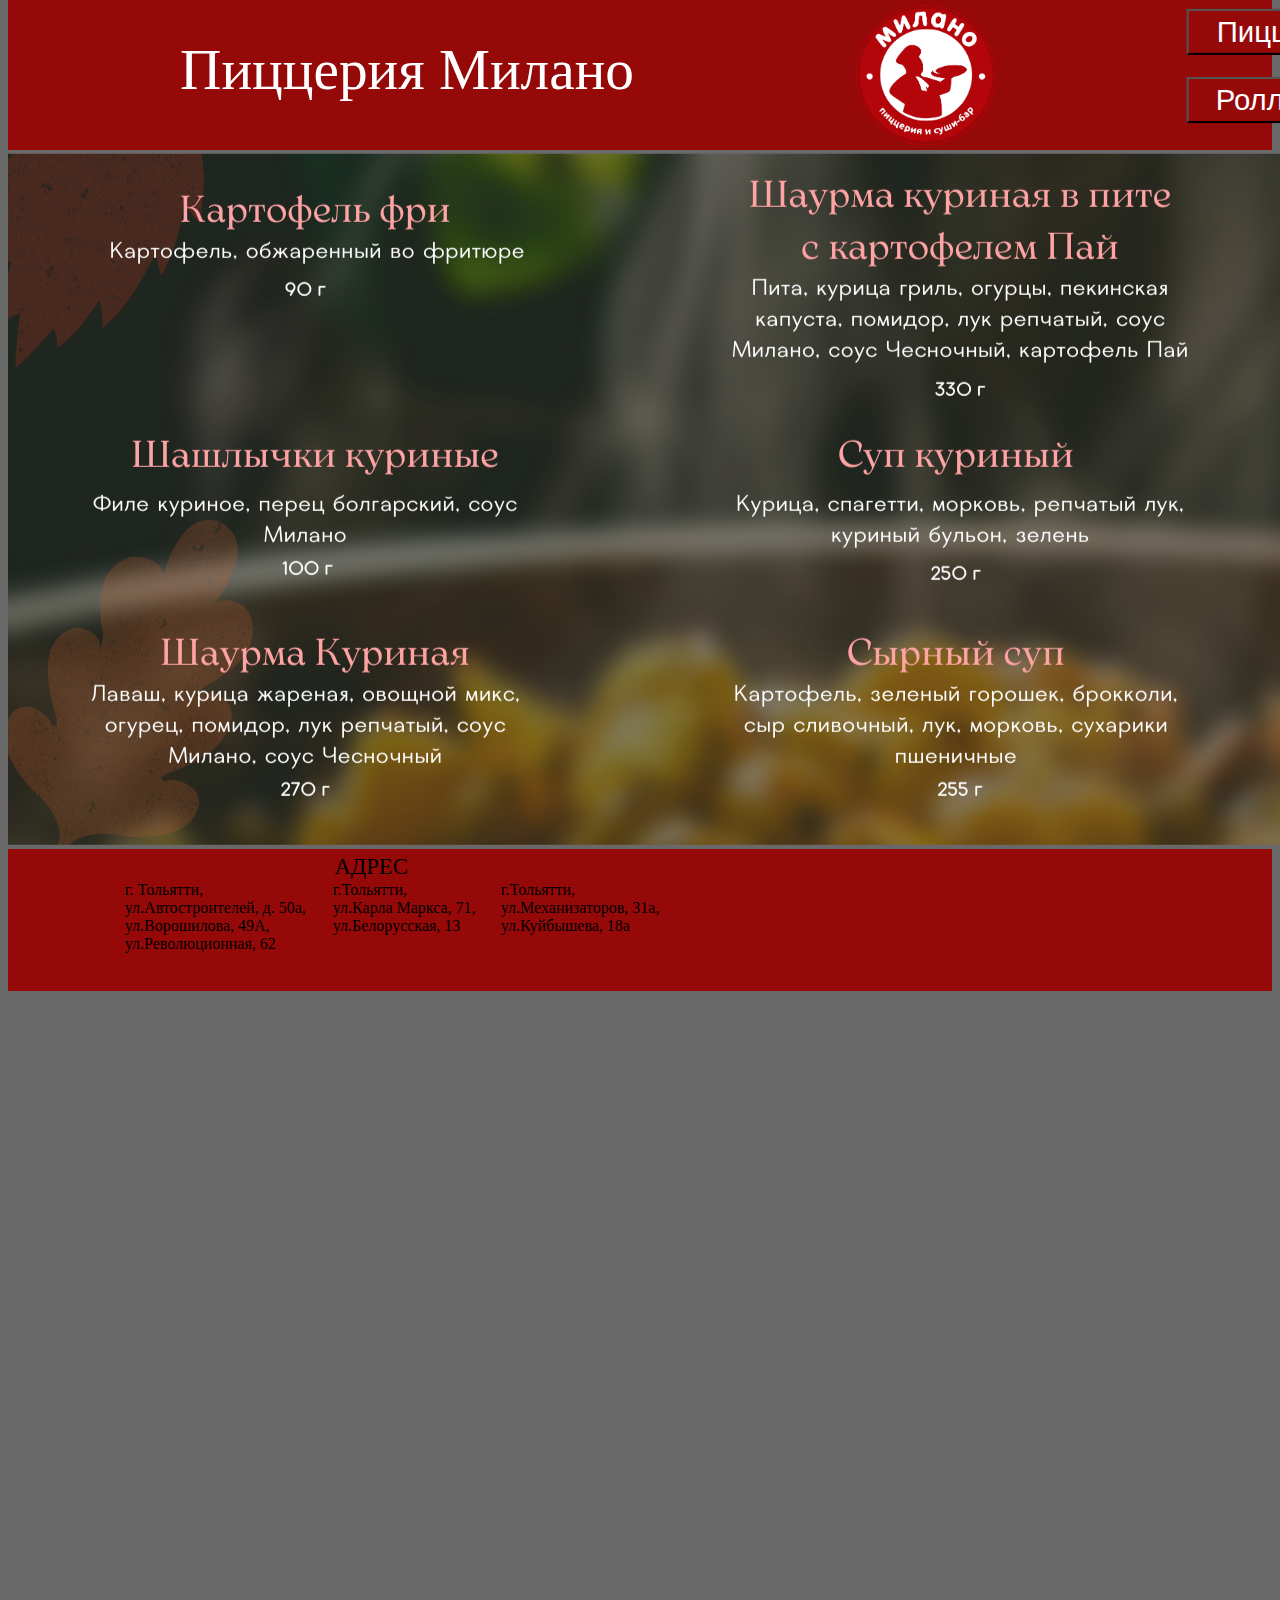
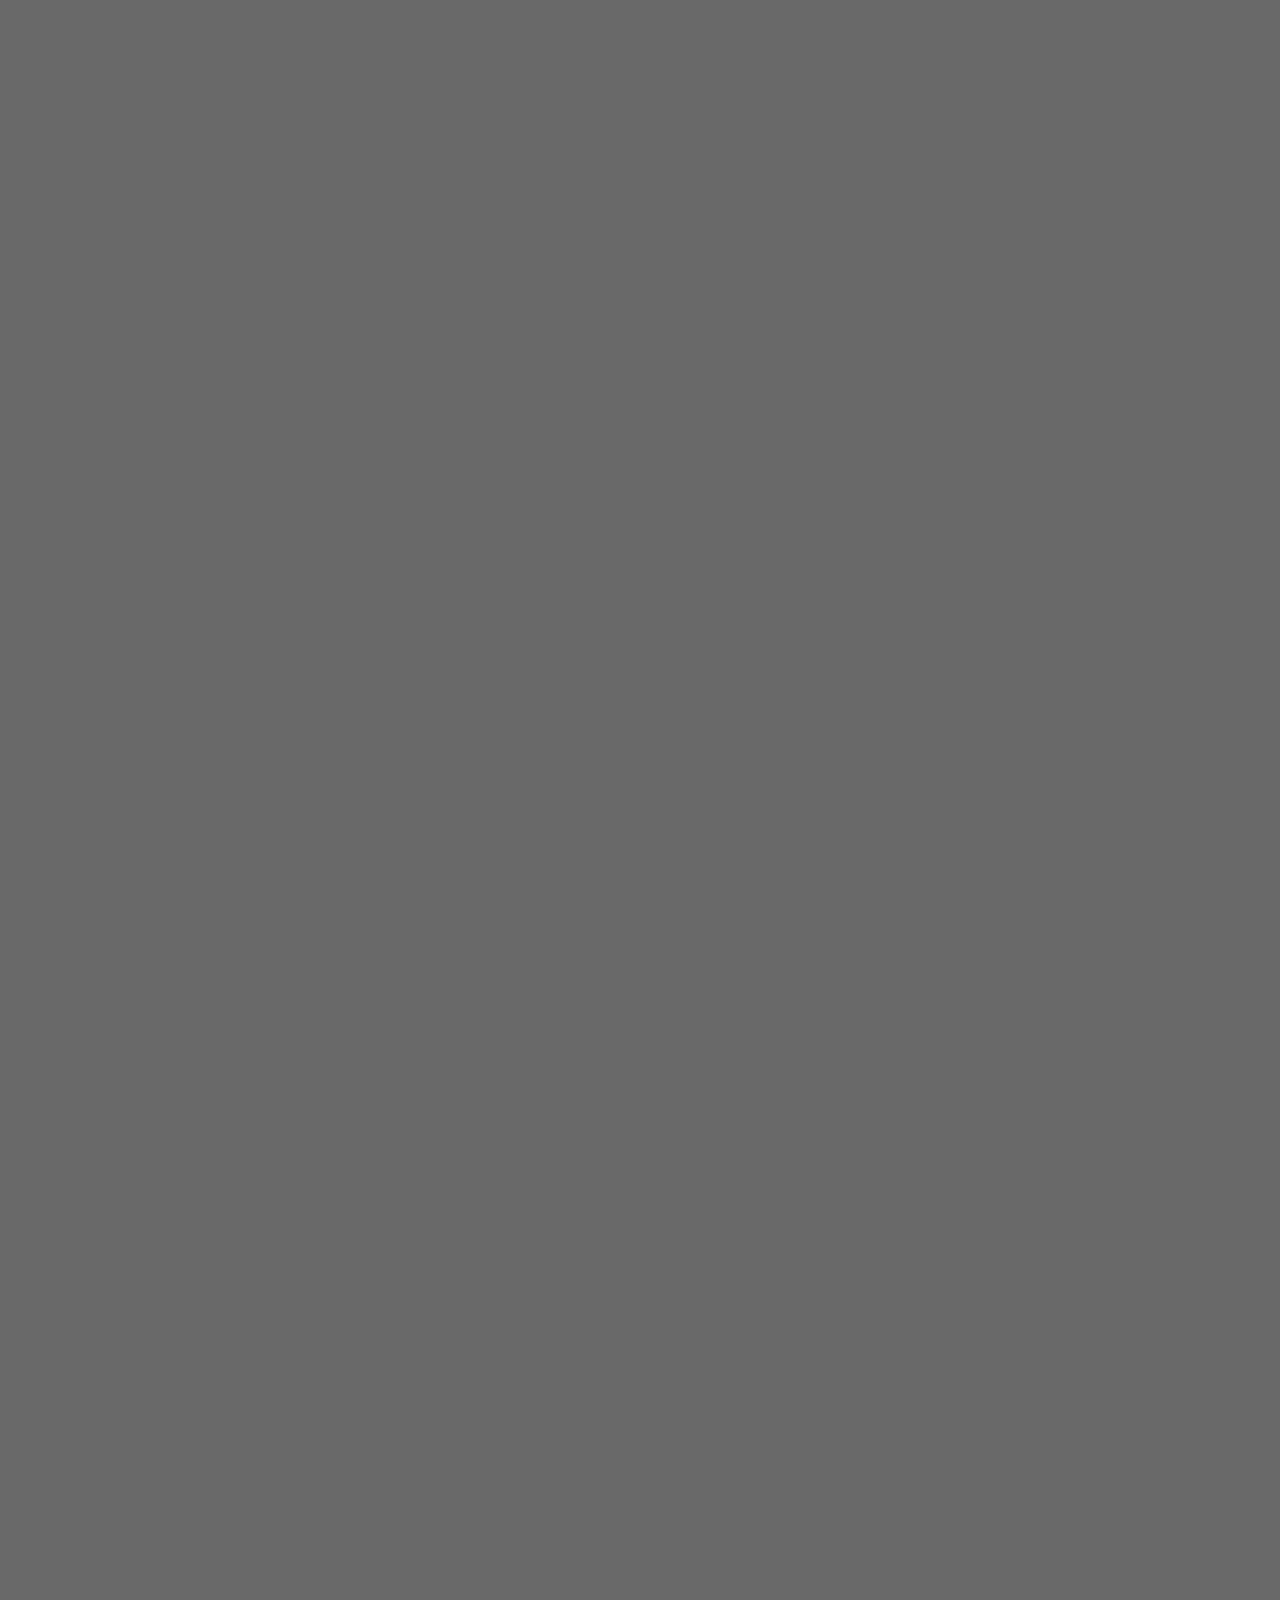
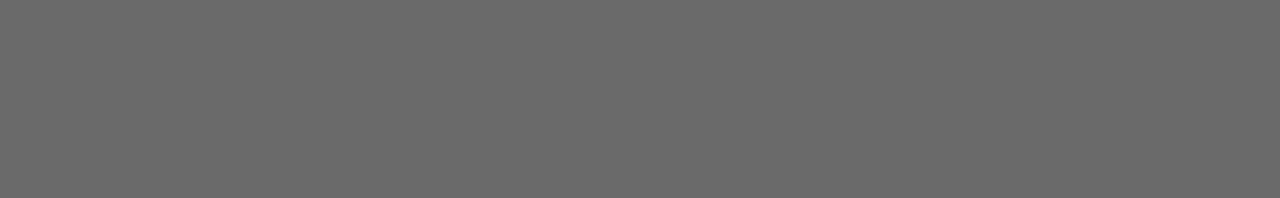
<file: Spm5.html>
<!DOCTYPE html>
<html>

<head>
	<link rel="stylesheet" href="css/style2.css">
	<title>Pizzeria</title>
	<style>body {
    background: #696969;
    -moz-background-size: 100%; 
    -webkit-background-size: 100%; 
    -o-background-size: 100%; 
    background-size: 100%;}
	</style>
	<style>
		.text1
		{						
		height: 100px;
		width: 800px;
		font-family: Times New Roman, Helvetica, sans-serif;
		font-size: 43pt;
		transform: translate(3em, -3.1em)
		}
	</style>
	<style>
		.text2
		{
		height: 275px;
		width: 1900,5px;
		background:url(img/background2.jpg)no-repeat;
		font-family: Times New Roman, Helvetica, sans-serif;
		font-size: 17pt;
		transform: translate(0em, -10.6em);
		}
	</style>
	<style>
		.text3
		{						
		height: 100px;
		width: 500px;
		font-family: Times New Roman, Helvetica, sans-serif;
		font-size: 27pt;
		transform: translate(19em, -15.3em)
		}
	</style>
	<style>
		.adres
		{						
		height: 100px;
		width: 100px;
		font-family: Times New Roman, Helvetica, sans-serif;
		font-size: 17pt;
		transform: translate(14.4em, -17.06em)
		}
	</style>
	<style>
		.contact
		{								
		height: 100px;
		width: 100px;
		font-family: Times New Roman, Helvetica, sans-serif;
		font-size: 17pt;
		transform: translate(63.5em, -22.55em)
		}
	</style>
	<style>
		.hours
		{									
		height: 200px;
		width: 200px;
		font-family: Times New Roman, Helvetica, sans-serif;
		font-size: 17pt;
		transform: translate(66.5em, -64.5em)
		}
	</style>
	<style>
		.adres2
		{									
		height: 200px;
		width: 200px;
		font-family: Times New Roman, Helvetica, sans-serif;
		font-size: 12pt;
		transform: translate(7.3em, -51.76em)
		}
	</style>
	<style>
		.adres3
		{									
		height: 200px;
		width: 200px;
		font-family: Times New Roman, Helvetica, sans-serif;
		font-size: 12pt;
		transform: translate(20.3em, -65.25em)
		}
	</style>
	<style>
		.adres4
		{									
		height: 200px;
		width: 200px;
		font-family: Times New Roman, Helvetica, sans-serif;
		font-size: 12pt;
		transform: translate(30.8em, -78.78em)
		}
	</style>
	<style>
		.contact2
		{									
		height: 200px;
		width: 200px;
		font-family: Times New Roman, Helvetica, sans-serif;
		font-size: 12pt;
		transform: translate(90em, -91.78em)
		}
	</style>
	<style>
		.hours2
		{									
		height: 200px;
		width: 200px;
		font-family: Times New Roman, Helvetica, sans-serif;
		font-size: 12pt;
		transform: translate(95.2em, -155.78em)
		}
	</style>
	<style>
		.button1 
		{
		background: #950909;
		color: white;
		font-size: 22pt;
		}
	</style>
	<style>
		.button2 
		{
		background: #950909;
		color: white;
		font-size: 22pt;
		}
	</style>
	<style>
		.button3 
		{
		background: #950909;
		color: white;
		font-size: 22pt;
		}
	</style>
	<style>
		.button4 
		{
		background: #950909;
		color: white;
		font-size: 22pt;
		}
	</style>
	<style>
		.button5 
		{
		background: #950909;
		color: white;
		font-size: 22pt;
		}
	</style>
	<style>
		html { overflow:  hidden; }
	</style>
</head>
<body style="font-family:Courier, monospace">
 <hr id='line1' size=150 color=#950909>
 <p class="text1" style="color:#FFFFFF">Пиццерия Милано</p>
 <img id='baner2' src="image/Baner5.png">
  <hr id='line2' size=142 color=#950909>
 <p class="adres">АДРЕС</p>
<p class="contact">КОНТАКТЫ</p>
<p class="hours" style="color:#FFFFFF">ЧАСЫ РАБОТЫ</p>
<p class="adres2">
г. Тольятти,
<br>ул.Автостроителей, д. 50а,
<br>ул.Ворошилова, 49А,
<br>ул.Революционная, 62</p>
<p class="adres3">
г.Тольятти,
<br>ул.Карла Маркса, 71,
<br>ул.Белорусская, 13</p>
<p class="adres4">
г.Тольятти,
<br>ул.Механизаторов, 31а,
<br>ул.Куйбышева, 18а</p>
<p class="contact2">
Т: +7 800 350 33 55
<br>control@milanofood.ru</p>
<p class="hours2" style="color:#FFFFFF">Пн-Вс: 10:00–22:00</p>
<img id='logo' src="image/Logo.png">
<form action="index.html">
	<button id='button1' class="button1">
	Главная</button> </form>
<form action="Spm2.html">
	<button id='button2' class="button2">
	Пицца</button> </form>
<form action="Spm4.html">
	<button id='button3' class="button3">
	Десерты</button> </form>
<form action="Spm3.html">
	<button id='button4' class="button4">
	Роллы</button> </form>
<form action="Spm5.html">
	<button id='button5' class="button5">
	Горячее</button> </form>
</file>
<file: css/style1.css>
#line1{
transform: translate(0em, -0.5em)
}
#baner{
widht:1902px;
height:409.2px;
transform: translate(0em, -13.7em)
}
#line2{
transform: translate(0em, -25.5em)
}
#logo{
widht: 140px;
height:140px;
transform: translate(53em, -185.2em)
}
#button1{
padding-bottom:4px;
padding-left:28px;
padding-right:28px;
padding-top:4px;
margin:20px;
display: inline-block;
transform: translate(39.5em, -106.54em)
}
#button2{
padding-bottom:4px;
padding-left:27px;
padding-right:27px;
padding-top:4px;
margin:20px;
display: inline-block;
transform: translate(39.5em, -107.14em)
}
#button3{
padding-bottom:4px;
padding-left:18px;
padding-right:18px;
padding-top:4px;
margin:20px;
display: inline-block;
transform: translate(45em, -112.4em)
}
#button4{
padding-bottom:4px;
padding-left:22px;
padding-right:22px;
padding-top:4px;
margin:20px;
display: inline-block;
transform: translate(45em, -113em)
}
</file>
<file: css/style2.css>
#line1{
transform: translate(0em, -0.5em)
}
#baner2{
widht:2000px;
height:691px;
transform: translate(0em, -13.7em)
}
#line2{
transform: translate(0em, -14.25em)
}
#logo{
widht: 140px;
height:140px;
transform: translate(53em, -174em)
}
#button1{
padding-bottom:17px;
padding-left:29px;
padding-right:29px;
padding-top:17px;
margin:20px;
display: inline-block;
transform: translate(57em, -100em)
}
#button2{
padding-bottom:4px;
padding-left:28px;
padding-right:28px;
padding-top:4px;
margin:20px;
display: inline-block;
transform: translate(39.5em, -104.22em)
}
#button3{
padding-bottom:4px;
padding-left:18px;
padding-right:18px;
padding-top:4px;
margin:20px;
display: inline-block;
transform: translate(45em, -107.15em)
}
#button4{
padding-bottom:4px;
padding-left:27px;
padding-right:27px;
padding-top:4px;
margin:20px;
display: inline-block;
transform: translate(39.5em, -107.76em)
}
#button5{
padding-bottom:4px;
padding-left:22px;
padding-right:22px;
padding-top:4px;
margin:20px;
display: inline-block;
transform: translate(45em, -110.69em)
}
</file>
